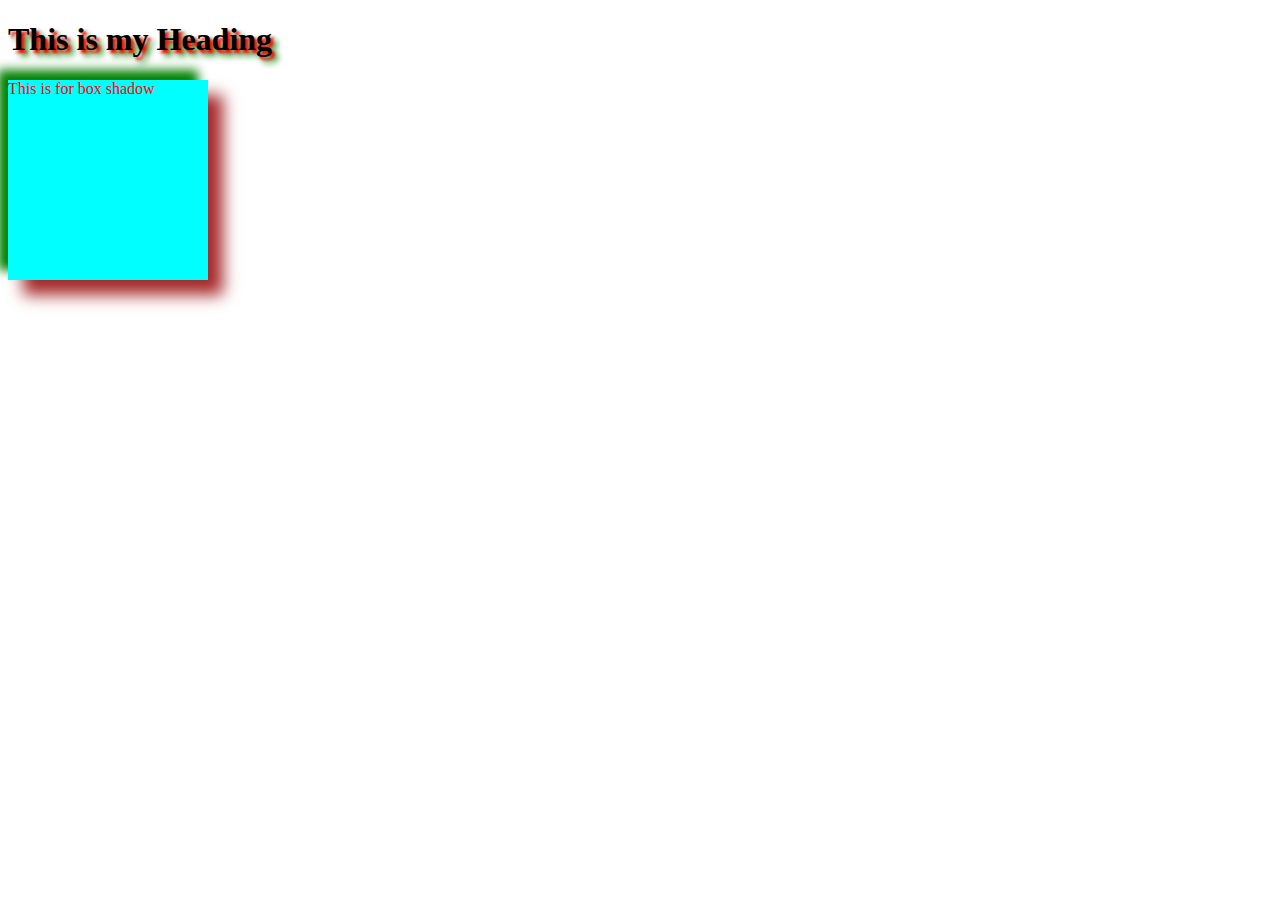
<file: index.html>
<!DOCTYPE html>
<html lang="en">
<head>
    <meta charset="UTF-8">
    <meta name="viewport" content="width=device-width, initial-scale=1.0">
    <title>gradien</title>
    <link rel="stylesheet" href="shadow.css">
</head>
<body>
    <h1>This is my Heading</h1>
    <div class="box">This is for box shadow</div>
</html>
</file>
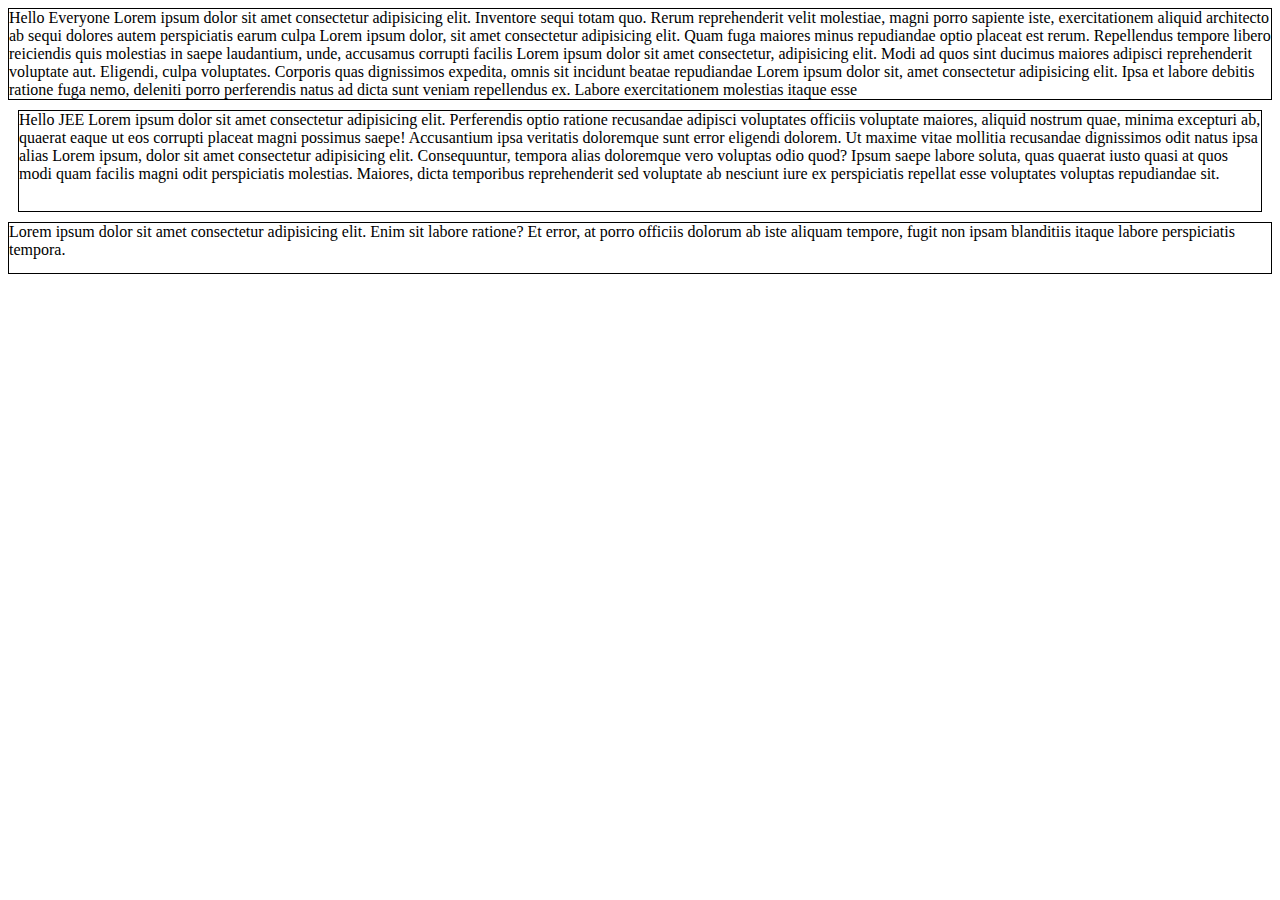
<file: dimension/index.html>
<!DOCTYPE html>
<html lang="en">
<head>
    <meta charset="UTF-8">
    <meta name="viewport" content="width=device-width, initial-scale=1.0">
    <title>Dimension</title>
    <link rel="stylesheet" href="styles.css">
</head>
<body>
    <div class="box">Hello Everyone Lorem ipsum dolor sit amet consectetur adipisicing elit. Inventore sequi totam quo. Rerum reprehenderit velit molestiae, magni porro sapiente iste, exercitationem aliquid architecto ab sequi dolores autem perspiciatis earum culpa Lorem ipsum dolor, sit amet consectetur adipisicing elit. Quam fuga maiores minus repudiandae optio placeat est rerum. Repellendus tempore libero reiciendis quis molestias in saepe laudantium, unde, accusamus corrupti facilis Lorem ipsum dolor sit amet consectetur, adipisicing elit. Modi ad quos sint ducimus maiores adipisci reprehenderit voluptate aut. Eligendi, culpa voluptates. Corporis quas dignissimos expedita, omnis sit incidunt beatae repudiandae Lorem ipsum dolor sit, amet consectetur adipisicing elit. Ipsa et labore debitis ratione fuga nemo, deleniti porro perferendis natus ad dicta sunt veniam repellendus ex. Labore exercitationem molestias itaque esse </div>
    <div class="mydiv">Hello JEE Lorem ipsum dolor sit amet consectetur adipisicing elit. Perferendis optio ratione recusandae adipisci voluptates officiis voluptate maiores, aliquid nostrum quae, minima excepturi ab, quaerat eaque ut eos corrupti placeat magni possimus saepe! Accusantium ipsa veritatis doloremque sunt error eligendi dolorem. Ut maxime vitae mollitia recusandae dignissimos odit natus ipsa alias Lorem ipsum, dolor sit amet consectetur adipisicing elit. Consequuntur, tempora alias doloremque vero voluptas odio quod? Ipsum saepe labore soluta, quas quaerat iusto quasi at quos modi quam facilis magni odit perspiciatis molestias. Maiores, dicta temporibus reprehenderit sed voluptate ab nesciunt iure ex perspiciatis repellat esse voluptates voluptas repudiandae sit.</div>
    <div id="divi">Lorem ipsum dolor sit amet consectetur adipisicing elit. Enim sit labore ratione? Et error, at porro officiis dolorum ab iste aliquam tempore, fugit non ipsam blanditiis itaque labore perspiciatis tempora.</div>
</body>
</html>
</file>
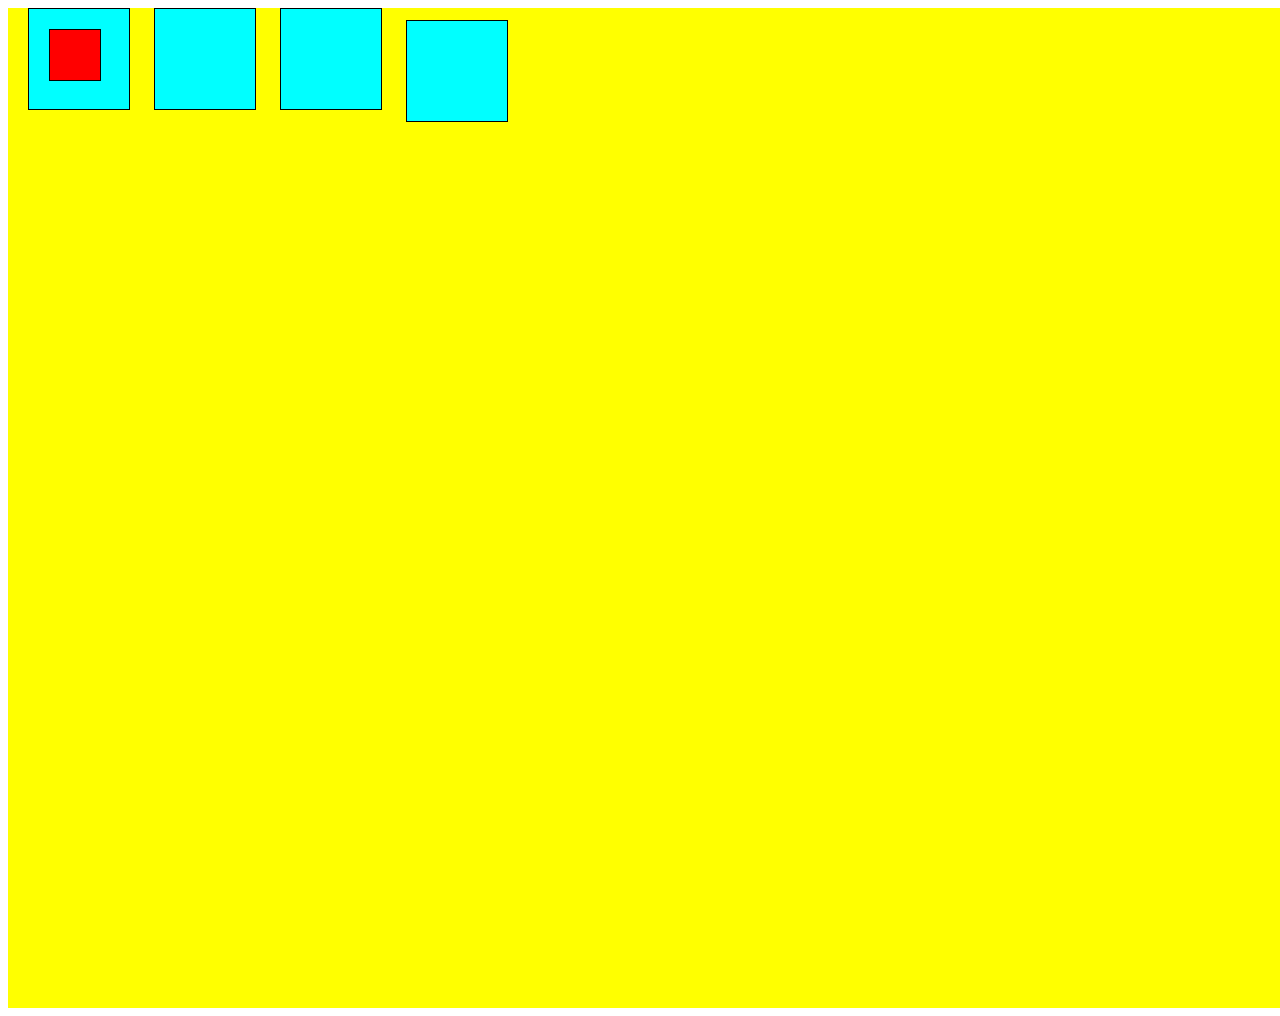
<file: position/index.html>
<!DOCTYPE html>
<html lang="en">
<head>
    <meta charset="UTF-8">
    <meta name="viewport" content="width=device-width, initial-scale=1.0">
    <title>Position</title>
    <link rel="stylesheet" href="styles.css">
</head>
<body>
    <!-- <p> This is para</p>
    <h1>Heading 1</h1>
    <p>second para</p>
    <h2> second heading</h2>
     -->
     <div class="wrapper">
        <div class="box" id="box1">
            <div class="box5"id="box5"></div>
        </div>
        <div class="box" id="box2"></div>
        <div class="box" id="box3"></div>
        <div class="box" id="box4"></div>
     </div>
     

</body>
</html>
</file>
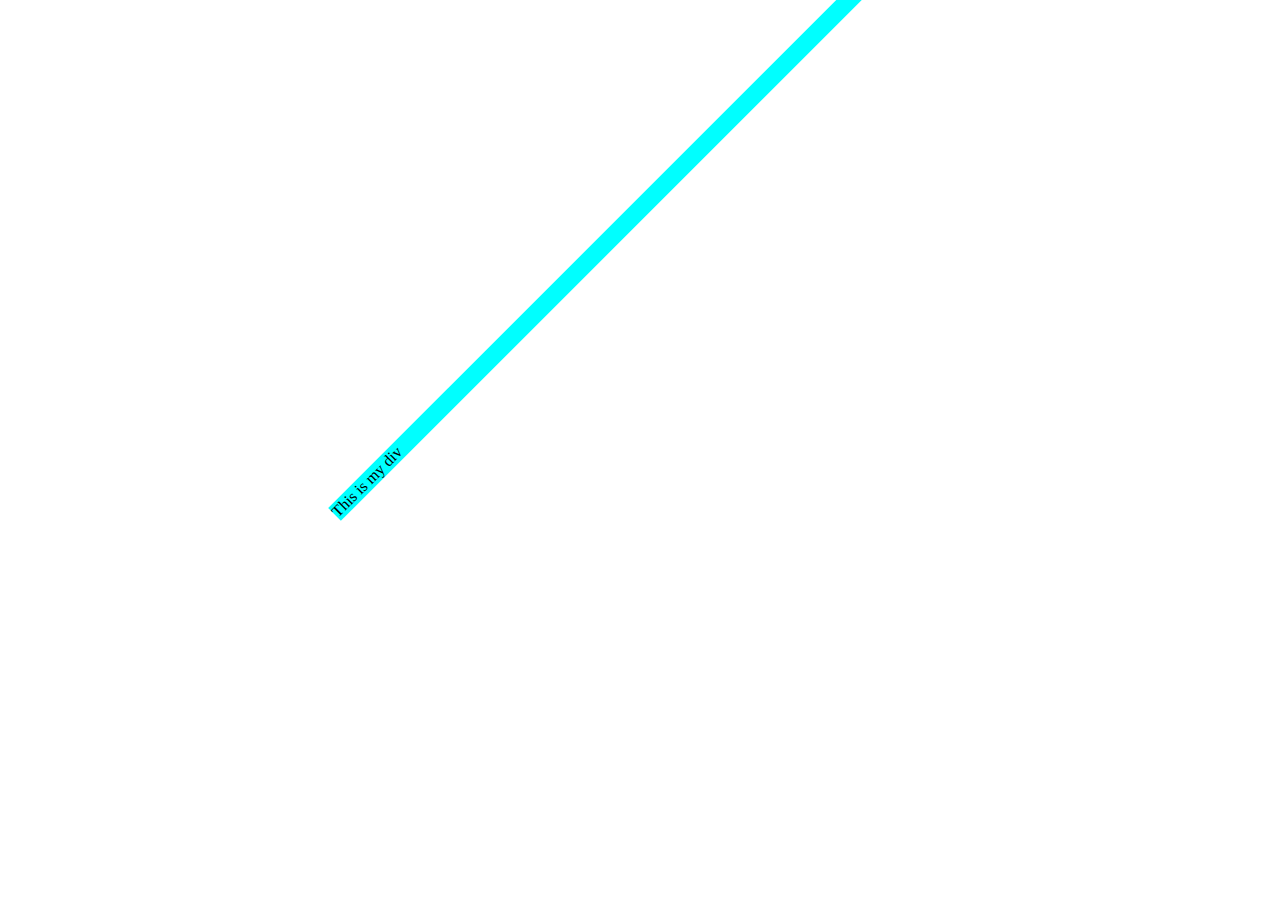
<file: transform/index.html>
<!DOCTYPE html>
<html lang="en">
<head>
    <meta charset="UTF-8">
    <meta name="viewport" content="width=device-width, initial-scale=1.0">
    <title>Transforms</title>
    <link rel="stylesheet" href="styles.css">
</head>
<body>
    <div class="box">This is my div</div>
</body>
</html>
</file>
<file: shadow.css>
h1{
    text-shadow:3px 3px 3px red;
     text-shadow:3px 3px 3px red,6px 6px 6px green;
} 

.box{
    background-color:aqua;
    width:200px;
    height:200px;
    box-shadow:-10px -10px 10px green,15px 15px 15px brown;
    color:red;
    
}
</file>
<file: dimension/styles.css>
.box{
    max-height:100px;
    border:1px solid black;
    overflow:scroll;
}
.mydiv{
    margin:10px;
    min-height:100px;
    border:1px solid black;

}
#divi{
    height:50px;
    border:1px solid black;
    
}
</file>
<file: position/styles.css>
.box{
     display:inline-block ; 
    width:100px;
    height:100px;
    margin-left:20px;
    background-color:aqua;
    border:1px solid black;
}
/* #box3{
    position:absolute;
    top:100px;
    left:50px;
}*/
#box1{
    position:relative;
}
#box5{
    width:50px;
    height:50px;
    border:1px solid black;
    background-color:red;
    position:absolute;
    top:20px;
    left:20px;
}
#box4{
    position:sticky;
    top:20px;
}

.wrapper{
   width:100vw;
   height:1000px;
   background-color:yellow;

}
</file>
<file: transform/styles.css>
.box{
    background-color:aqua;
     /* transform:translate(10px,20px); */
      transform:rotate(-45deg); 
       margin:200px;
     /* transform:scale(2,3);   */
     /* transform:skew(55deg); */
}
</file>
